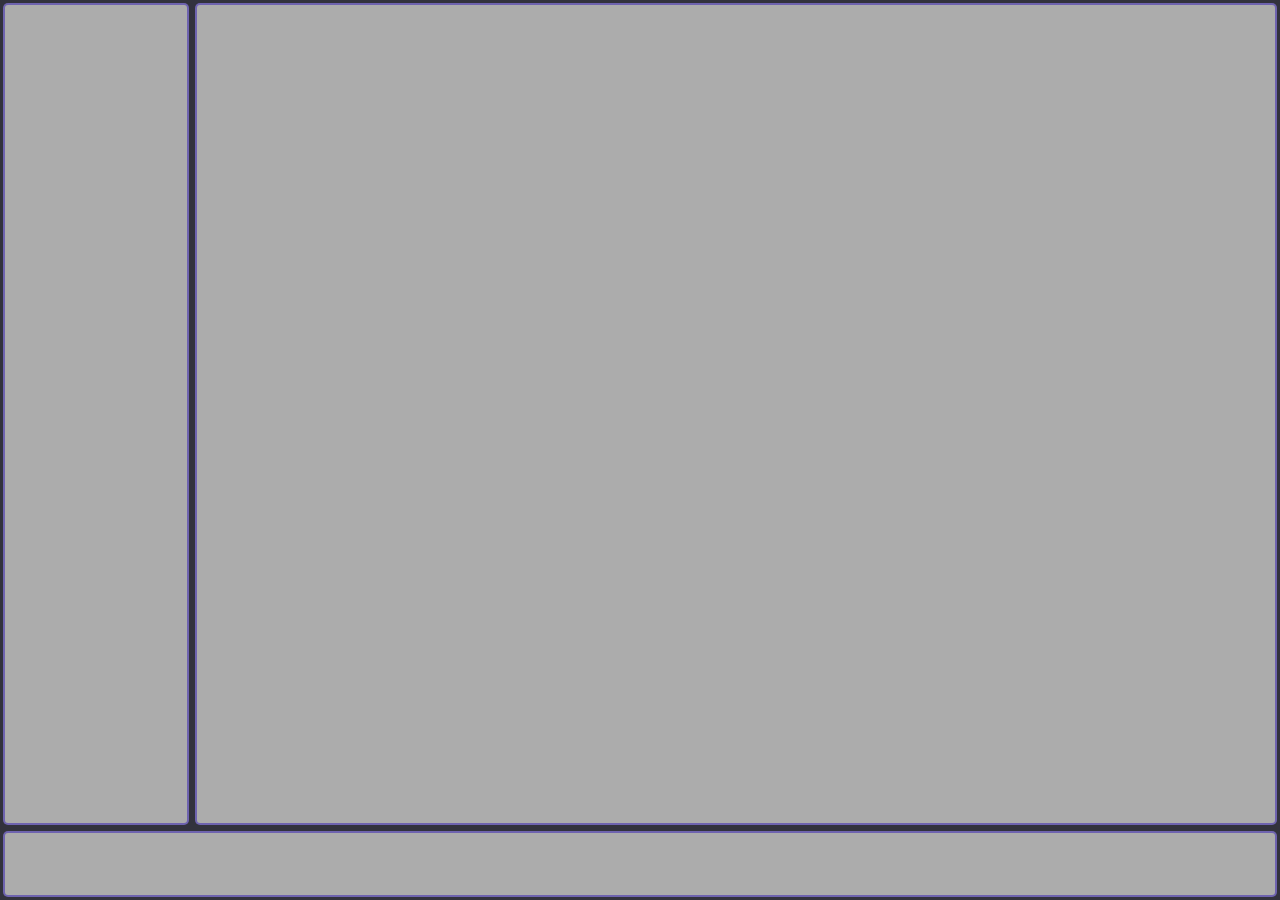
<file: src/index.html>
<!DOCTYPE html>
<html>
  <head>
    <meta charset="UTF-8" />
    <title>Hello World!</title>
    <link rel="stylesheet" href="index.css"/>
    <script defer src="./renderer.js"></script>
  </head>
  <body>
    <div id="mainGrid">
      <div id="sidebar" class="defaultContainer"></div>

      <div id="menueContainer" class="defaultContainer"></div>
      
      <div id="footer" class="defaultContainer"></div>
    </div>
  </body>
</html>
</file>
<file: src/index.css>
:root {
    --gray-background: #32323d;
    --blue-forground: #acacac;
    --mint-highlight: #1b00b36c;
    --hover-color: #6e6e6e;
}
body {
    font-family: -apple-system, BlinkMacSystemFont, 'Segoe UI', Roboto, Helvetica,
    Arial, sans-serif;
    margin: 0;
    padding: 0;
    background-color: var(--gray-background);
    overflow: hidden;
}
.defaultContainer {
    margin: 3px;
    padding: 8px;
    border-radius: 5px;
    background-color: var(--blue-forground);
    border: solid 2px var(--mint-highlight);
    overflow-y: auto;
}
#mainGrid {
    display: grid;
    width: 100vw;
    height: 100vh;
    grid-template-rows: 92vh 8vh;
    grid-template-columns: 15vw 85vw;
}
#sidebar {
    display: flex;
    flex-direction: column;
}
.inputContainer {
    position: relative;
    margin: 6px;
}
.afterElement {
    position: absolute;
    left: 20px;
    top: -6px;
    font-size: smaller;
    background-color: var(--blue-forground);
    border-radius: 5px;
    padding: 0 3px;
}
.seperator {
    border-top: solid 1px var(--gray-background);
}
#footer {
  grid-column: 1 / span 2;
}
</file>
